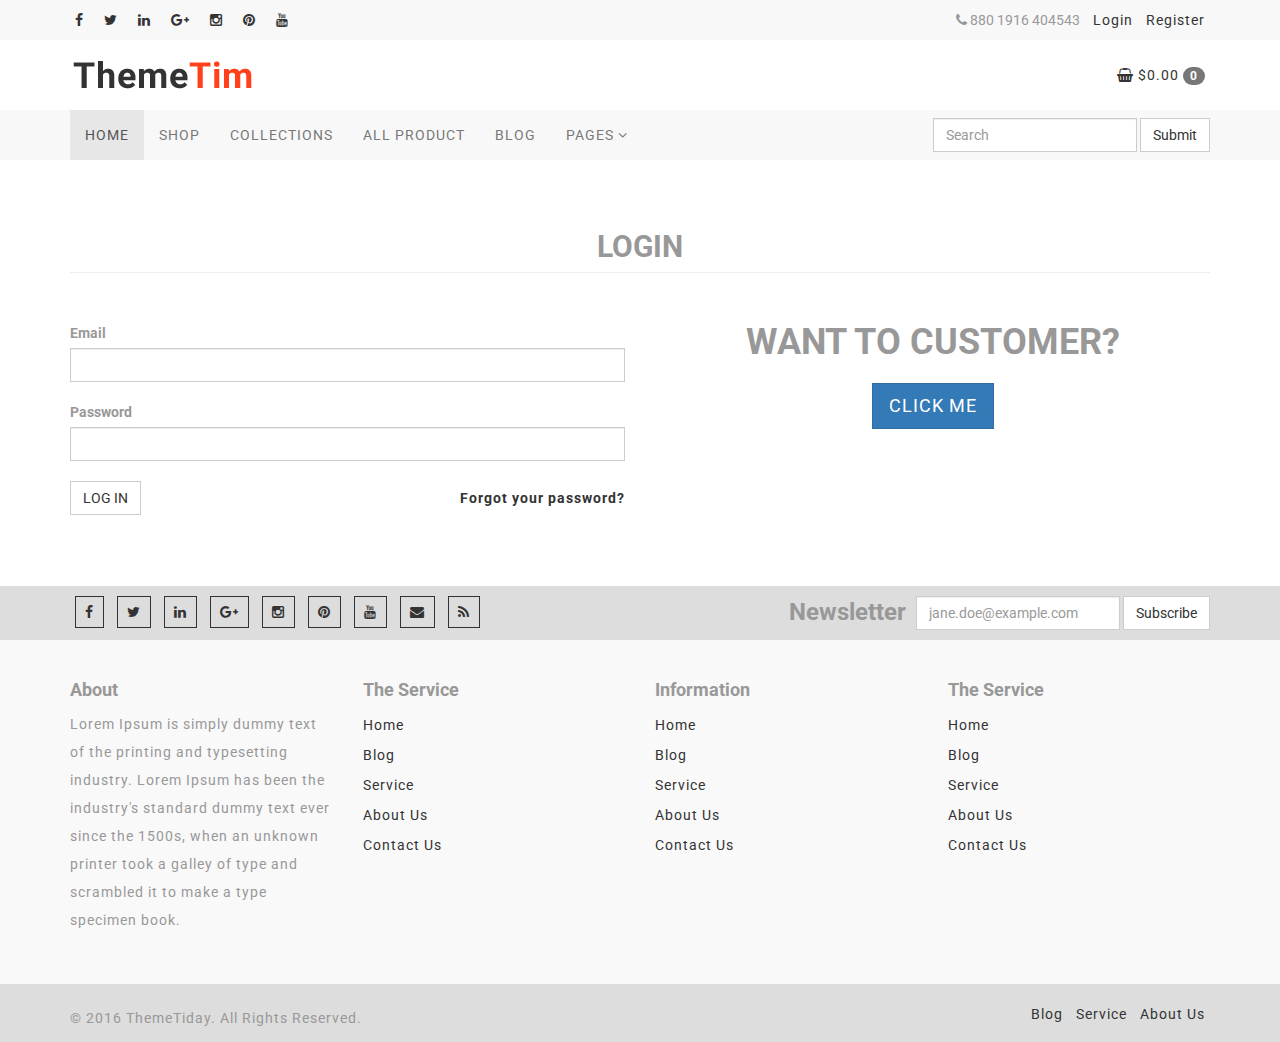
<file: HTML/login.html>
<!DOCTYPE html>
<html lang="en">
<head>
    <meta charset="utf-8">
    <meta http-equiv="X-UA-Compatible" content="IE=edge">
    <meta name="viewport" content="width=device-width, initial-scale=1">
    <!-- The above 3 meta tags *must* come first in the head; any other head content must come *after* these tags -->
    <title>ThemeTim HTML Template</title>

    <!--------------- Font Family ---------------->
    <link href='https://fonts.googleapis.com/css?family=Roboto:300,400,700' rel='stylesheet' type='text/css'>
    <!--------------- Style ---------------->
    <link href="assets/css/font-awesome.min.css" rel="stylesheet">
    <link href="assets/css/animate.min.css" rel="stylesheet">
    <link href="assets/css/bootstrap.min.css" rel="stylesheet">
    <link href="assets/css/owl.carousel.css" rel="stylesheet">
    <link href="assets/css/style.css" rel="stylesheet">
    <link href="assets/css/themetim.css" rel="stylesheet">
    <link href="assets/css/mobile.css" rel="stylesheet">

    <!-- HTML5 shim and Respond.js for IE8 support of HTML5 elements and media queries -->
    <!-- WARNING: Respond.js doesn't work if you view the page via file:// -->
    <!--[if lt IE 9]>
    <script src="https://oss.maxcdn.com/html5shiv/3.7.2/html5shiv.min.js"></script>
    <script src="https://oss.maxcdn.com/respond/1.4.2/respond.min.js"></script>
    <![endif]-->
</head>
<body class="body-container">
<header class="header">
    <!--------------- Header 1 ---------------->
    <section class="header-1 padding-top-10 padding-bottom-10">
        <div class="container">
            <div class="row">
                <div class="col-md-6 col-sm-6 col-xs-12">
                    <ul class="list-inline header-social">
                        <li><a href="#"><i class="fa fa-facebook"></i></a></li>
                        <li><a href="#"><i class="fa fa-twitter"></i></a></li>
                        <li><a href="#"><i class="fa fa-linkedin"></i></a></li>
                        <li><a href="#"><i class="fa fa-google-plus"></i></a></li>
                        <li><a href="#"><i class="fa fa-instagram"></i></a></li>
                        <li><a href="#"><i class="fa fa-pinterest"></i></a></li>
                        <li><a href="#"><i class="fa fa-youtube"></i></a></li>
                    </ul>
                </div>
                <div class="col-md-6 col-sm-6 col-xs-12">
                    <ul class="list-inline header-info text-right">
                        <li><i class="fa fa-phone"></i> 880 1916 404543</li>
                        <li><a href="#">Login</a></li>
                        <li><a href="#">Register</a></li>
                    </ul>
                </div>
            </div>
        </div>
    </section>
    <!--------------- Header 2 ---------------->
    <section class="header-2">
        <div class="container">
            <div class="row">
                <div class="col-md-3 col-sm-4 col-xs-12 logo">
                    <a href="#"><img src="assets/images/logo.png" class="img-responsive" /></a>
                    <!--<h2 class="margin-to-20 margin-bottom-20"><a href="#">ThemeTim</a></h2>-->
                </div>
                <div class="col-md-9 col-sm-8 col-xs-12 text-right mini-cart">
                    <ul class="list-inline">
                        <li><a href="#"><i class="fa fa-shopping-basket"></i> <span class="money">$0.00</span> <span class="badge">0</span></a></li>
                    </ul>
                </div>
            </div>
        </div>
    </section>
    <!--------------- Header 3 ---------------->
    <section class="header-3">
        <div class="container">
            <div class="row">
                <!--------------- Primary Menu ---------------->
                <nav class="navbar navbar-default text-uppercase main-menu">
                    <div class="navbar-header">
                        <button type="button" data-toggle="collapse" data-target="#navbar-collapse" class="navbar-toggle">
                            <span class="icon-bar"></span>
                            <span class="icon-bar"></span>
                            <span class="icon-bar"></span>
                        </button>
                    </div>
                    <div id="navbar-collapse" class="navbar-collapse collapse">
                        <ul class="nav navbar-nav">
                            <li class="active"><a href="index.html">Home</a></li>
                            <li><a href="product.html">shop</a></li>
                            <li><a href="collections.html">collections</a></li>
                            <li><a href="list-collections.html">All Product</a></li>
                            <li><a href="blog.html">blog</a></li>
                            <li class="dropdown">
                                <a href="#">Pages <i class="angle-down fa fa-angle-down"></i></a>
                                <ul class="dropdown-menu list-unstyled">
                                    <li><a href="404.html">404</a></li>
                                    <li><a href="article.html">article</a></li>
                                    <li><a href="login.html">Login</a></li>
                                    <li><a href="register.html">Register</a></li>
                                    <li><a href="search.html">Search</a></li>
                                    <li><a href="contact-us.html">contact Us</a></li>
                                    <li><a href="search-result.html">Search result</a></li>
                                    <li><a href="reset.html">Reset Password</a></li>
                                </ul>
                            </li>
                        </ul>
                        <!--------------- Search ---------------->
                        <form class="navbar-form navbar-right" role="search">
                            <div class="form-group">
                                <input type="text" name="s" class="form-control" placeholder="Search">
                            </div>
                            <button type="submit" class="btn btn-default">Submit</button>
                        </form>
                    </div>
                </nav>
            </div>
        </div>
    </section>
</header>
<main class="login-page">
    <!--------------- Login ---------------->
    <section class="login-content">
        <!--------------- Login Form ---------------->
        <div class="container">
            <div class="row">
                <div class="col-md-12 text-center">
                    <h2 class="page-header">Login</h2>
                </div>
                <div class="col-md-6 margin-to-30">
                    <form method="post" action="/account/login" class="login-form" id="customer_login" accept-charset="UTF-8">
                        <input type="hidden" value="customer_login" name="form_type">
                        <input type="hidden" name="utf8" value="✓">
                        <label>Email</label>
                        <input type="email" value="" name="customer[email]" class="form-control margin-bottom-20" id="customer_email">
                        <label>Password</label>
                        <input type="password" value="" name="customer[password]" class="form-control margin-bottom-20" id="customer_password" size="16">
                        <button type="submit" class="btn btn-default pull-left text-uppercase">Log In</button>
                        <a href="/account/login#revover" class="pull-right"><h5>Forgot your password?</h5></a>
                    </form>
                </div>
                <div class="col-md-6 margin-to-30 text-center">
                    <h1 class="margin-null margin-bottom-20 text-uppercase">want to Customer?</h1>
                    <a href="/account/register" class="btn btn-primary btn-lg text-uppercase">click me</a>
                </div>
            </div>
        </div>
    </section>
</main>
<footer class="footer">
    <!--------------- Footer 1 ---------------->
    <section class="footer-1">
        <div class="container">
            <div class="row">
                <div class="col-md-6 col-sm-6 col-xs-12">
                    <!--------------- Footer Social ---------------->
                    <ul class="list-inline footer-social">
                        <li data-toggle="tooltip" data-placement="top" title="" data-original-title="Rss"><a href="#"><i class="fa fa-facebook"></i></a></li>
                        <li><a href="#"><i class="fa fa-twitter"></i></a></li>
                        <li><a href="#"><i class="fa fa-linkedin"></i></a></li>
                        <li><a href="#"><i class="fa fa-google-plus"></i></a></li>
                        <li><a href="#"><i class="fa fa-instagram"></i></a></li>
                        <li><a href="#"><i class="fa fa-pinterest"></i></a></li>
                        <li><a href="#"><i class="fa fa-youtube"></i></a></li>
                        <li><a href="#"><i class="fa fa-envelope"></i></a></li>
                        <li><a href="#"><i class="fa fa-rss"></i></a></li>
                    </ul>
                </div>
                <div class="col-md-6 col-sm-6 col-xs-12 newsletter text-right">
                    <!--------------- Footer Newsletter ---------------->
                    <form class="form-inline " action="#" method="post" target="_blank">
                        <div class="form-group">
                            <h3 class="margin-clear padding-clear pull-left">Newsletter</h3>
                            <input type="email" class="form-control" name="newsletter-email" id="newsletter-email" placeholder="jane.doe@example.com" required="">
                            <button type="submit" class="btn btn-default">Subscribe</button>
                        </div>
                    </form>
                </div>
            </div>
        </div>
    </section>
    <!--------------- Footer 2 ---------------->
    <section class="footer-2">
        <div class="container">
            <div class="row">
                <div class="col-md-3 col-sm-3 col-xs-12">
                    <h4>About</h4>
                    <p>Lorem Ipsum is simply dummy text of the printing and typesetting industry. Lorem Ipsum has been the industry's standard dummy text ever since the 1500s, when an unknown printer took a galley of type and scrambled it to make a type specimen book.</p>
                </div>
                <div class="col-md-3 col-sm-3 col-xs-12">
                    <h4>The Service</h4>
                    <ul class="list-unstyled text-capitalize">
                        <li><a href="#">home</a></li>
                        <li><a href="#">blog</a></li>
                        <li><a href="#">service</a></li>
                        <li><a href="#">about us</a></li>
                        <li><a href="#">contact us</a></li>
                    </ul>
                </div>
                <div class="col-md-3 col-sm-3 col-xs-12">
                    <h4>Information</h4>
                    <ul class="list-unstyled text-capitalize">
                        <li><a href="#">home</a></li>
                        <li><a href="#">blog</a></li>
                        <li><a href="#">service</a></li>
                        <li><a href="#">about us</a></li>
                        <li><a href="#">contact us</a></li>
                    </ul>
                </div>
                <div class="col-md-3 col-sm-3 col-xs-12">
                    <h4>The Service</h4>
                    <ul class="list-unstyled text-capitalize">
                        <li><a href="#">home</a></li>
                        <li><a href="#">blog</a></li>
                        <li><a href="#">service</a></li>
                        <li><a href="#">about us</a></li>
                        <li><a href="#">contact us</a></li>
                    </ul>
                </div>
            </div>
        </div>
    </section>
    <!--------------- Footer 3 ---------------->
    <section class="footer-3">
        <div class="container">
            <div class="row">
                <div class="col-md-6 col-sm-6 col-xs-12">
                    <p>© 2016 ThemeTiday. All Rights Reserved.</p>
                </div>
                <div class="col-md-6 col-sm-6 col-xs-12">
                    <ul class="list-inline text-right text-capitalize">
                        <li><a href="#">blog</a></li>
                        <li><a href="#">service</a></li>
                        <li><a href="#">about us</a></li>
                    </ul>
                </div>
            </div>
        </div>
    </section>
</footer>
<!--------------- JavaScript ---------------->
<script src="assets/js/jquery-1.11.2.min.js"></script>
<script src="assets/js/jquery-migrate-1.2.1.js"></script>
<script src="assets/js/jquery.easing.min.js"></script>
<script src="assets/js/jquery.cookie.js"></script>
<script src="assets/js/bootstrap.min.js"></script>
<script src="assets/js/owl.carousel.min.js"></script>
<script src="assets/js/jquery.parallax-1.1.3.js"></script>
<script src="assets/js/script.js"></script>

</body>
</html>
</file>
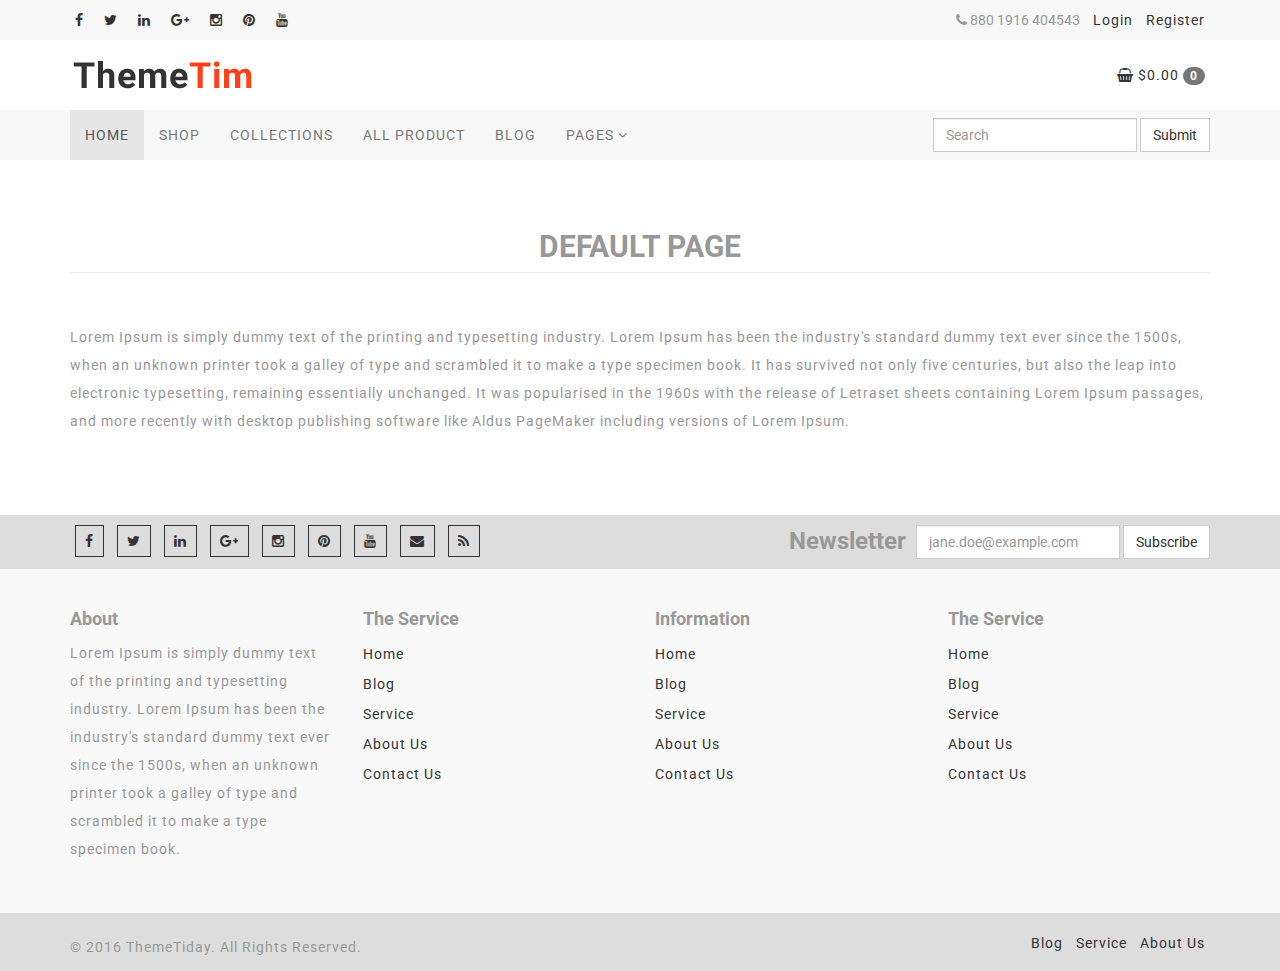
<file: HTML/page.html>
<!DOCTYPE html>
<html lang="en">
<head>
    <meta charset="utf-8">
    <meta http-equiv="X-UA-Compatible" content="IE=edge">
    <meta name="viewport" content="width=device-width, initial-scale=1">
    <!-- The above 3 meta tags *must* come first in the head; any other head content must come *after* these tags -->
    <title>ThemeTim HTML Template</title>

    <!--------------- Font Family ---------------->
    <link href='https://fonts.googleapis.com/css?family=Roboto:300,400,700' rel='stylesheet' type='text/css'>
    <!--------------- Style ---------------->
    <link href="assets/css/font-awesome.min.css" rel="stylesheet">
    <link href="assets/css/animate.min.css" rel="stylesheet">
    <link href="assets/css/bootstrap.min.css" rel="stylesheet">
    <link href="assets/css/owl.carousel.css" rel="stylesheet">
    <link href="assets/css/style.css" rel="stylesheet">
    <link href="assets/css/themetim.css" rel="stylesheet">
    <link href="assets/css/mobile.css" rel="stylesheet">

    <!-- HTML5 shim and Respond.js for IE8 support of HTML5 elements and media queries -->
    <!-- WARNING: Respond.js doesn't work if you view the page via file:// -->
    <!--[if lt IE 9]>
    <script src="https://oss.maxcdn.com/html5shiv/3.7.2/html5shiv.min.js"></script>
    <script src="https://oss.maxcdn.com/respond/1.4.2/respond.min.js"></script>
    <![endif]-->
</head>
<body class="body-container">
<header class="header">
    <!--------------- Header 1 ---------------->
    <section class="header-1 padding-top-10 padding-bottom-10">
        <div class="container">
            <div class="row">
                <div class="col-md-6 col-sm-6 col-xs-12">
                    <ul class="list-inline header-social">
                        <li><a href="#"><i class="fa fa-facebook"></i></a></li>
                        <li><a href="#"><i class="fa fa-twitter"></i></a></li>
                        <li><a href="#"><i class="fa fa-linkedin"></i></a></li>
                        <li><a href="#"><i class="fa fa-google-plus"></i></a></li>
                        <li><a href="#"><i class="fa fa-instagram"></i></a></li>
                        <li><a href="#"><i class="fa fa-pinterest"></i></a></li>
                        <li><a href="#"><i class="fa fa-youtube"></i></a></li>
                    </ul>
                </div>
                <div class="col-md-6 col-sm-6 col-xs-12">
                    <ul class="list-inline header-info text-right">
                        <li><i class="fa fa-phone"></i> 880 1916 404543</li>
                        <li><a href="#">Login</a></li>
                        <li><a href="#">Register</a></li>
                    </ul>
                </div>
            </div>
        </div>
    </section>
    <!--------------- Header 2 ---------------->
    <section class="header-2">
        <div class="container">
            <div class="row">
                <div class="col-md-3 col-sm-4 col-xs-12 logo">
                    <a href="#"><img src="assets/images/logo.png" class="img-responsive" /></a>
                    <!--<h2 class="margin-to-20 margin-bottom-20"><a href="#">ThemeTim</a></h2>-->
                </div>
                <div class="col-md-9 col-sm-8 col-xs-12 text-right mini-cart">
                    <ul class="list-inline">
                        <li><a href="#"><i class="fa fa-shopping-basket"></i> <span class="money">$0.00</span> <span class="badge">0</span></a></li>
                    </ul>
                </div>
            </div>
        </div>
    </section>
    <!--------------- Header 3 ---------------->
    <section class="header-3">
        <div class="container">
            <div class="row">
                <!--------------- Primary Menu ---------------->
                <nav class="navbar navbar-default text-uppercase main-menu">
                    <div class="navbar-header">
                        <button type="button" data-toggle="collapse" data-target="#navbar-collapse" class="navbar-toggle">
                            <span class="icon-bar"></span>
                            <span class="icon-bar"></span>
                            <span class="icon-bar"></span>
                        </button>
                    </div>
                    <div id="navbar-collapse" class="navbar-collapse collapse">
                        <ul class="nav navbar-nav">
                            <li class="active"><a href="index.html">Home</a></li>
                            <li><a href="product.html">shop</a></li>
                            <li><a href="collections.html">collections</a></li>
                            <li><a href="list-collections.html">All Product</a></li>
                            <li><a href="blog.html">blog</a></li>
                            <li class="dropdown">
                                <a href="#">Pages <i class="angle-down fa fa-angle-down"></i></a>
                                <ul class="dropdown-menu list-unstyled">
                                    <li><a href="404.html">404</a></li>
                                    <li><a href="article.html">article</a></li>
                                    <li><a href="login.html">Login</a></li>
                                    <li><a href="register.html">Register</a></li>
                                    <li><a href="search.html">Search</a></li>
                                    <li><a href="contact-us.html">contact Us</a></li>
                                    <li><a href="search-result.html">Search result</a></li>
                                    <li><a href="reset.html">Reset Password</a></li>
                                </ul>
                            </li>
                        </ul>
                        <!--------------- Search ---------------->
                        <form class="navbar-form navbar-right" role="search">
                            <div class="form-group">
                                <input type="text" name="s" class="form-control" placeholder="Search">
                            </div>
                            <button type="submit" class="btn btn-default">Submit</button>
                        </form>
                    </div>
                </nav>
            </div>
        </div>
    </section>
</header>
<main class="default-page">
    <!--------------- Default Page ---------------->
    <section class="default-content">
        <!--------------- Default Content ---------------->
        <div class="container">
            <div class="row">
                <div class="col-md-12 text-center">
                    <h2 class="page-header">Default Page</h2>
                </div>
                <div class="col-md-12 margin-to-30">
                    <p>Lorem Ipsum is simply dummy text of the printing and typesetting industry. Lorem Ipsum has been the industry's standard dummy text ever since the 1500s, when an unknown printer took a galley of type and scrambled it to make a type specimen book. It has survived not only five centuries, but also the leap into electronic typesetting, remaining essentially unchanged. It was popularised in the 1960s with the release of Letraset sheets containing Lorem Ipsum passages, and more recently with desktop publishing software like Aldus PageMaker including versions of Lorem Ipsum.</p>
                </div>
            </div>
        </div>
    </section>
</main>
<footer class="footer">
    <!--------------- Footer 1 ---------------->
    <section class="footer-1">
        <div class="container">
            <div class="row">
                <div class="col-md-6 col-sm-6 col-xs-12">
                    <!--------------- Footer Social ---------------->
                    <ul class="list-inline footer-social">
                        <li data-toggle="tooltip" data-placement="top" title="" data-original-title="Rss"><a href="#"><i class="fa fa-facebook"></i></a></li>
                        <li><a href="#"><i class="fa fa-twitter"></i></a></li>
                        <li><a href="#"><i class="fa fa-linkedin"></i></a></li>
                        <li><a href="#"><i class="fa fa-google-plus"></i></a></li>
                        <li><a href="#"><i class="fa fa-instagram"></i></a></li>
                        <li><a href="#"><i class="fa fa-pinterest"></i></a></li>
                        <li><a href="#"><i class="fa fa-youtube"></i></a></li>
                        <li><a href="#"><i class="fa fa-envelope"></i></a></li>
                        <li><a href="#"><i class="fa fa-rss"></i></a></li>
                    </ul>
                </div>
                <div class="col-md-6 col-sm-6 col-xs-12 newsletter text-right">
                    <!--------------- Footer Newsletter ---------------->
                    <form class="form-inline " action="#" method="post" target="_blank">
                        <div class="form-group">
                            <h3 class="margin-clear padding-clear pull-left">Newsletter</h3>
                            <input type="email" class="form-control" name="newsletter-email" id="newsletter-email" placeholder="jane.doe@example.com" required="">
                            <button type="submit" class="btn btn-default">Subscribe</button>
                        </div>
                    </form>
                </div>
            </div>
        </div>
    </section>
    <!--------------- Footer 2 ---------------->
    <section class="footer-2">
        <div class="container">
            <div class="row">
                <div class="col-md-3 col-sm-3 col-xs-12">
                    <h4>About</h4>
                    <p>Lorem Ipsum is simply dummy text of the printing and typesetting industry. Lorem Ipsum has been the industry's standard dummy text ever since the 1500s, when an unknown printer took a galley of type and scrambled it to make a type specimen book.</p>
                </div>
                <div class="col-md-3 col-sm-3 col-xs-12">
                    <h4>The Service</h4>
                    <ul class="list-unstyled text-capitalize">
                        <li><a href="#">home</a></li>
                        <li><a href="#">blog</a></li>
                        <li><a href="#">service</a></li>
                        <li><a href="#">about us</a></li>
                        <li><a href="#">contact us</a></li>
                    </ul>
                </div>
                <div class="col-md-3 col-sm-3 col-xs-12">
                    <h4>Information</h4>
                    <ul class="list-unstyled text-capitalize">
                        <li><a href="#">home</a></li>
                        <li><a href="#">blog</a></li>
                        <li><a href="#">service</a></li>
                        <li><a href="#">about us</a></li>
                        <li><a href="#">contact us</a></li>
                    </ul>
                </div>
                <div class="col-md-3 col-sm-3 col-xs-12">
                    <h4>The Service</h4>
                    <ul class="list-unstyled text-capitalize">
                        <li><a href="#">home</a></li>
                        <li><a href="#">blog</a></li>
                        <li><a href="#">service</a></li>
                        <li><a href="#">about us</a></li>
                        <li><a href="#">contact us</a></li>
                    </ul>
                </div>
            </div>
        </div>
    </section>
    <!--------------- Footer 3 ---------------->
    <section class="footer-3">
        <div class="container">
            <div class="row">
                <div class="col-md-6 col-sm-6 col-xs-12">
                    <p>© 2016 ThemeTiday. All Rights Reserved.</p>
                </div>
                <div class="col-md-6 col-sm-6 col-xs-12">
                    <ul class="list-inline text-right text-capitalize">
                        <li><a href="#">blog</a></li>
                        <li><a href="#">service</a></li>
                        <li><a href="#">about us</a></li>
                    </ul>
                </div>
            </div>
        </div>
    </section>
</footer>
<!--------------- JavaScript ---------------->
<script src="assets/js/jquery-1.11.2.min.js"></script>
<script src="assets/js/jquery-migrate-1.2.1.js"></script>
<script src="assets/js/jquery.easing.min.js"></script>
<script src="assets/js/jquery.cookie.js"></script>
<script src="assets/js/bootstrap.min.js"></script>
<script src="assets/js/owl.carousel.min.js"></script>
<script src="assets/js/jquery.parallax-1.1.3.js"></script>
<script src="assets/js/script.js"></script>

</body>
</html>
</file>
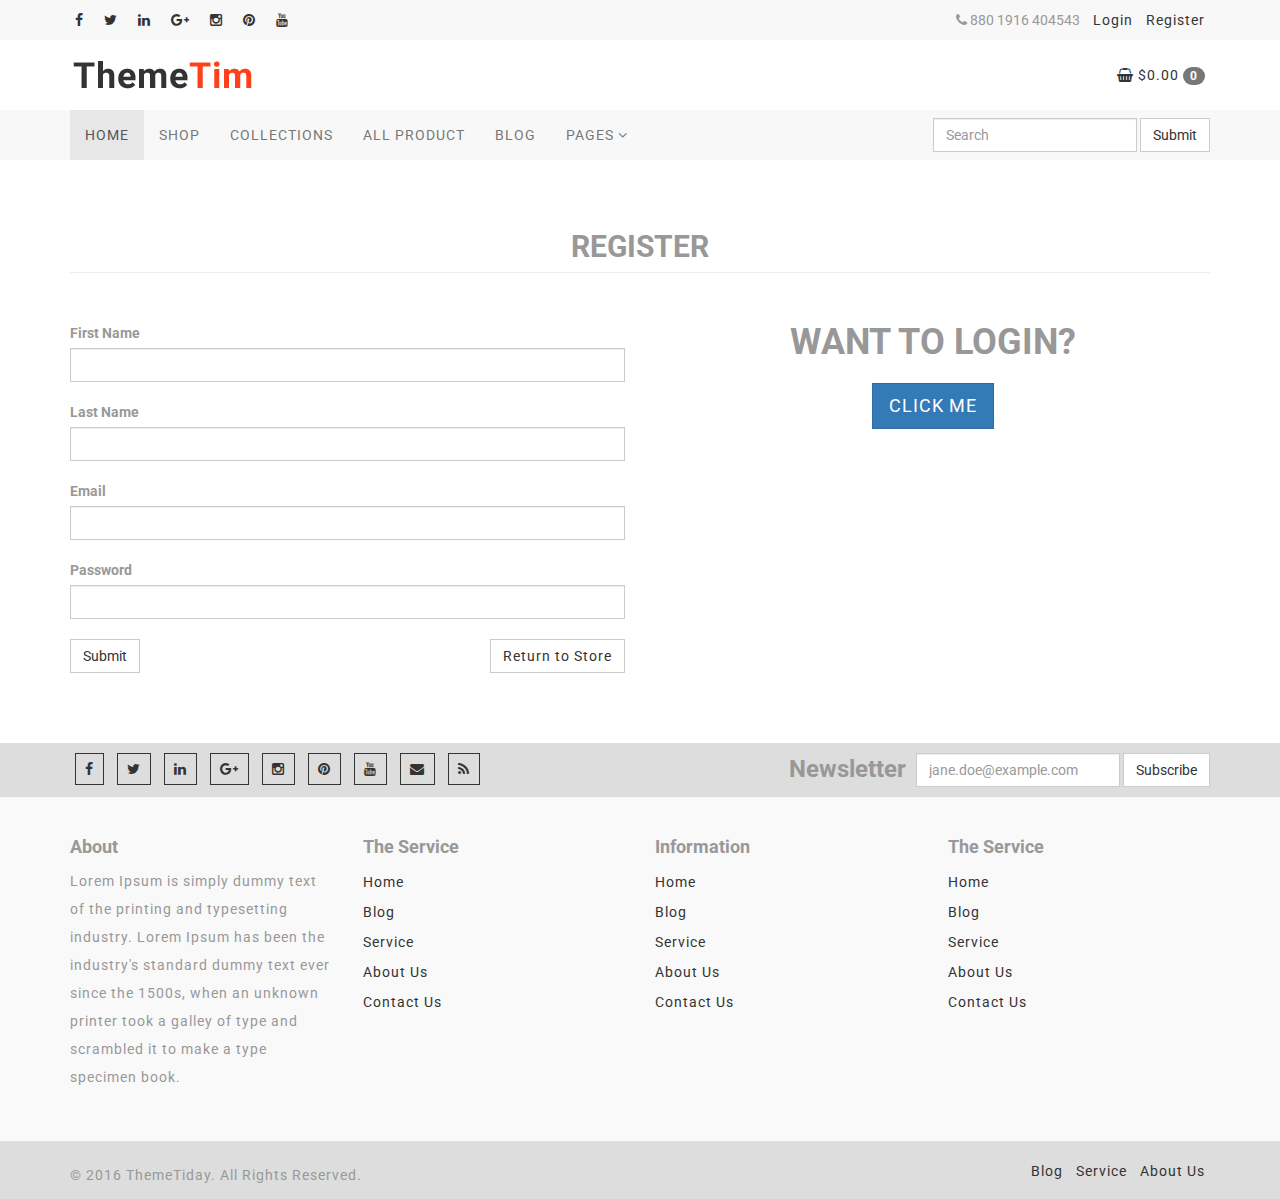
<file: HTML/register.html>
<!DOCTYPE html>
<html lang="en">
<head>
    <meta charset="utf-8">
    <meta http-equiv="X-UA-Compatible" content="IE=edge">
    <meta name="viewport" content="width=device-width, initial-scale=1">
    <!-- The above 3 meta tags *must* come first in the head; any other head content must come *after* these tags -->
    <title>ThemeTim HTML Template</title>

    <!--------------- Font Family ---------------->
    <link href='https://fonts.googleapis.com/css?family=Roboto:300,400,700' rel='stylesheet' type='text/css'>
    <!--------------- Style ---------------->
    <link href="assets/css/font-awesome.min.css" rel="stylesheet">
    <link href="assets/css/animate.min.css" rel="stylesheet">
    <link href="assets/css/bootstrap.min.css" rel="stylesheet">
    <link href="assets/css/owl.carousel.css" rel="stylesheet">
    <link href="assets/css/style.css" rel="stylesheet">
    <link href="assets/css/themetim.css" rel="stylesheet">
    <link href="assets/css/mobile.css" rel="stylesheet">

    <!-- HTML5 shim and Respond.js for IE8 support of HTML5 elements and media queries -->
    <!-- WARNING: Respond.js doesn't work if you view the page via file:// -->
    <!--[if lt IE 9]>
    <script src="https://oss.maxcdn.com/html5shiv/3.7.2/html5shiv.min.js"></script>
    <script src="https://oss.maxcdn.com/respond/1.4.2/respond.min.js"></script>
    <![endif]-->
</head>
<body class="body-container">
<header class="header">
    <!--------------- Header 1 ---------------->
    <section class="header-1 padding-top-10 padding-bottom-10">
        <div class="container">
            <div class="row">
                <div class="col-md-6 col-sm-6 col-xs-12">
                    <ul class="list-inline header-social">
                        <li><a href="#"><i class="fa fa-facebook"></i></a></li>
                        <li><a href="#"><i class="fa fa-twitter"></i></a></li>
                        <li><a href="#"><i class="fa fa-linkedin"></i></a></li>
                        <li><a href="#"><i class="fa fa-google-plus"></i></a></li>
                        <li><a href="#"><i class="fa fa-instagram"></i></a></li>
                        <li><a href="#"><i class="fa fa-pinterest"></i></a></li>
                        <li><a href="#"><i class="fa fa-youtube"></i></a></li>
                    </ul>
                </div>
                <div class="col-md-6 col-sm-6 col-xs-12">
                    <ul class="list-inline header-info text-right">
                        <li><i class="fa fa-phone"></i> 880 1916 404543</li>
                        <li><a href="#">Login</a></li>
                        <li><a href="#">Register</a></li>
                    </ul>
                </div>
            </div>
        </div>
    </section>
    <!--------------- Header 2 ---------------->
    <section class="header-2">
        <div class="container">
            <div class="row">
                <div class="col-md-3 col-sm-4 col-xs-12 logo">
                    <a href="#"><img src="assets/images/logo.png" class="img-responsive" /></a>
                    <!--<h2 class="margin-to-20 margin-bottom-20"><a href="#">ThemeTim</a></h2>-->
                </div>
                <div class="col-md-9 col-sm-8 col-xs-12 text-right mini-cart">
                    <ul class="list-inline">
                        <li><a href="#"><i class="fa fa-shopping-basket"></i> <span class="money">$0.00</span> <span class="badge">0</span></a></li>
                    </ul>
                </div>
            </div>
        </div>
    </section>
    <!--------------- Header 3 ---------------->
    <section class="header-3">
        <div class="container">
            <div class="row">
                <!--------------- Primary Menu ---------------->
                <nav class="navbar navbar-default text-uppercase main-menu">
                    <div class="navbar-header">
                        <button type="button" data-toggle="collapse" data-target="#navbar-collapse" class="navbar-toggle">
                            <span class="icon-bar"></span>
                            <span class="icon-bar"></span>
                            <span class="icon-bar"></span>
                        </button>
                    </div>
                    <div id="navbar-collapse" class="navbar-collapse collapse">
                        <ul class="nav navbar-nav">
                            <li class="active"><a href="index.html">Home</a></li>
                            <li><a href="product.html">shop</a></li>
                            <li><a href="collections.html">collections</a></li>
                            <li><a href="list-collections.html">All Product</a></li>
                            <li><a href="blog.html">blog</a></li>
                            <li class="dropdown">
                                <a href="#">Pages <i class="angle-down fa fa-angle-down"></i></a>
                                <ul class="dropdown-menu list-unstyled">
                                    <li><a href="404.html">404</a></li>
                                    <li><a href="article.html">article</a></li>
                                    <li><a href="login.html">Login</a></li>
                                    <li><a href="register.html">Register</a></li>
                                    <li><a href="search.html">Search</a></li>
                                    <li><a href="contact-us.html">contact Us</a></li>
                                    <li><a href="search-result.html">Search result</a></li>
                                    <li><a href="reset.html">Reset Password</a></li>
                                </ul>
                            </li>
                        </ul>
                        <!--------------- Search ---------------->
                        <form class="navbar-form navbar-right" role="search">
                            <div class="form-group">
                                <input type="text" name="s" class="form-control" placeholder="Search">
                            </div>
                            <button type="submit" class="btn btn-default">Submit</button>
                        </form>
                    </div>
                </nav>
            </div>
        </div>
    </section>
</header>
<main class="register-page">
    <!--------------- Register ---------------->
    <section class="register-content">
        <!--------------- Register Form ---------------->
        <div class="container">
            <div class="row">
                <div class="col-md-12 text-center">
                    <h2 class="page-header">Register</h2>
                </div>
                <div class="col-md-6 margin-to-30">
                    <form method="post" action="/account" class="register-form" id="create_customer" accept-charset="UTF-8">
                        <input type="hidden" value="create_customer" name="form_type">
                        <input type="hidden" name="utf8" value="✓">
                        <label>First Name</label>
                        <input type="text" value="" name="customer[first_name]" id="first_name" class="form-control margin-bottom-20">
                        <label>Last Name</label>
                        <input type="text" value="" name="customer[last_name]" id="last_name" class="form-control margin-bottom-20">
                        <label>Email</label>
                        <input type="email" value="" name="customer[email]" id="email" class="form-control margin-bottom-20">
                        <label>Password</label>
                        <input type="password" value="" name="customer[password]" id="password" class="form-control margin-bottom-20">
                        <button type="submit" class="btn btn-default pull-left">Submit</button>
                        <a href="/" class="btn btn-default pull-right">Return to Store</a>
                    </form>
                </div>
                <div class="col-md-6 margin-to-30 text-center">
                    <h1 class="margin-null margin-bottom-20 text-uppercase">want to Login?</h1>
                    <a href="/account/login" class="btn btn-primary btn-lg text-uppercase">click me</a>
                </div>
            </div>
        </div>
    </section>
</main>
<footer class="footer">
    <!--------------- Footer 1 ---------------->
    <section class="footer-1">
        <div class="container">
            <div class="row">
                <div class="col-md-6 col-sm-6 col-xs-12">
                    <!--------------- Footer Social ---------------->
                    <ul class="list-inline footer-social">
                        <li data-toggle="tooltip" data-placement="top" title="" data-original-title="Rss"><a href="#"><i class="fa fa-facebook"></i></a></li>
                        <li><a href="#"><i class="fa fa-twitter"></i></a></li>
                        <li><a href="#"><i class="fa fa-linkedin"></i></a></li>
                        <li><a href="#"><i class="fa fa-google-plus"></i></a></li>
                        <li><a href="#"><i class="fa fa-instagram"></i></a></li>
                        <li><a href="#"><i class="fa fa-pinterest"></i></a></li>
                        <li><a href="#"><i class="fa fa-youtube"></i></a></li>
                        <li><a href="#"><i class="fa fa-envelope"></i></a></li>
                        <li><a href="#"><i class="fa fa-rss"></i></a></li>
                    </ul>
                </div>
                <div class="col-md-6 col-sm-6 col-xs-12 newsletter text-right">
                    <!--------------- Footer Newsletter ---------------->
                    <form class="form-inline " action="#" method="post" target="_blank">
                        <div class="form-group">
                            <h3 class="margin-clear padding-clear pull-left">Newsletter</h3>
                            <input type="email" class="form-control" name="newsletter-email" id="newsletter-email" placeholder="jane.doe@example.com" required="">
                            <button type="submit" class="btn btn-default">Subscribe</button>
                        </div>
                    </form>
                </div>
            </div>
        </div>
    </section>
    <!--------------- Footer 2 ---------------->
    <section class="footer-2">
        <div class="container">
            <div class="row">
                <div class="col-md-3 col-sm-3 col-xs-12">
                    <h4>About</h4>
                    <p>Lorem Ipsum is simply dummy text of the printing and typesetting industry. Lorem Ipsum has been the industry's standard dummy text ever since the 1500s, when an unknown printer took a galley of type and scrambled it to make a type specimen book.</p>
                </div>
                <div class="col-md-3 col-sm-3 col-xs-12">
                    <h4>The Service</h4>
                    <ul class="list-unstyled text-capitalize">
                        <li><a href="#">home</a></li>
                        <li><a href="#">blog</a></li>
                        <li><a href="#">service</a></li>
                        <li><a href="#">about us</a></li>
                        <li><a href="#">contact us</a></li>
                    </ul>
                </div>
                <div class="col-md-3 col-sm-3 col-xs-12">
                    <h4>Information</h4>
                    <ul class="list-unstyled text-capitalize">
                        <li><a href="#">home</a></li>
                        <li><a href="#">blog</a></li>
                        <li><a href="#">service</a></li>
                        <li><a href="#">about us</a></li>
                        <li><a href="#">contact us</a></li>
                    </ul>
                </div>
                <div class="col-md-3 col-sm-3 col-xs-12">
                    <h4>The Service</h4>
                    <ul class="list-unstyled text-capitalize">
                        <li><a href="#">home</a></li>
                        <li><a href="#">blog</a></li>
                        <li><a href="#">service</a></li>
                        <li><a href="#">about us</a></li>
                        <li><a href="#">contact us</a></li>
                    </ul>
                </div>
            </div>
        </div>
    </section>
    <!--------------- Footer 3 ---------------->
    <section class="footer-3">
        <div class="container">
            <div class="row">
                <div class="col-md-6 col-sm-6 col-xs-12">
                    <p>© 2016 ThemeTiday. All Rights Reserved.</p>
                </div>
                <div class="col-md-6 col-sm-6 col-xs-12">
                    <ul class="list-inline text-right text-capitalize">
                        <li><a href="#">blog</a></li>
                        <li><a href="#">service</a></li>
                        <li><a href="#">about us</a></li>
                    </ul>
                </div>
            </div>
        </div>
    </section>
</footer>
<!--------------- JavaScript ---------------->
<script src="assets/js/jquery-1.11.2.min.js"></script>
<script src="assets/js/jquery-migrate-1.2.1.js"></script>
<script src="assets/js/jquery.easing.min.js"></script>
<script src="assets/js/jquery.cookie.js"></script>
<script src="assets/js/bootstrap.min.js"></script>
<script src="assets/js/owl.carousel.min.js"></script>
<script src="assets/js/jquery.parallax-1.1.3.js"></script>
<script src="assets/js/script.js"></script>

</body>
</html>
</file>
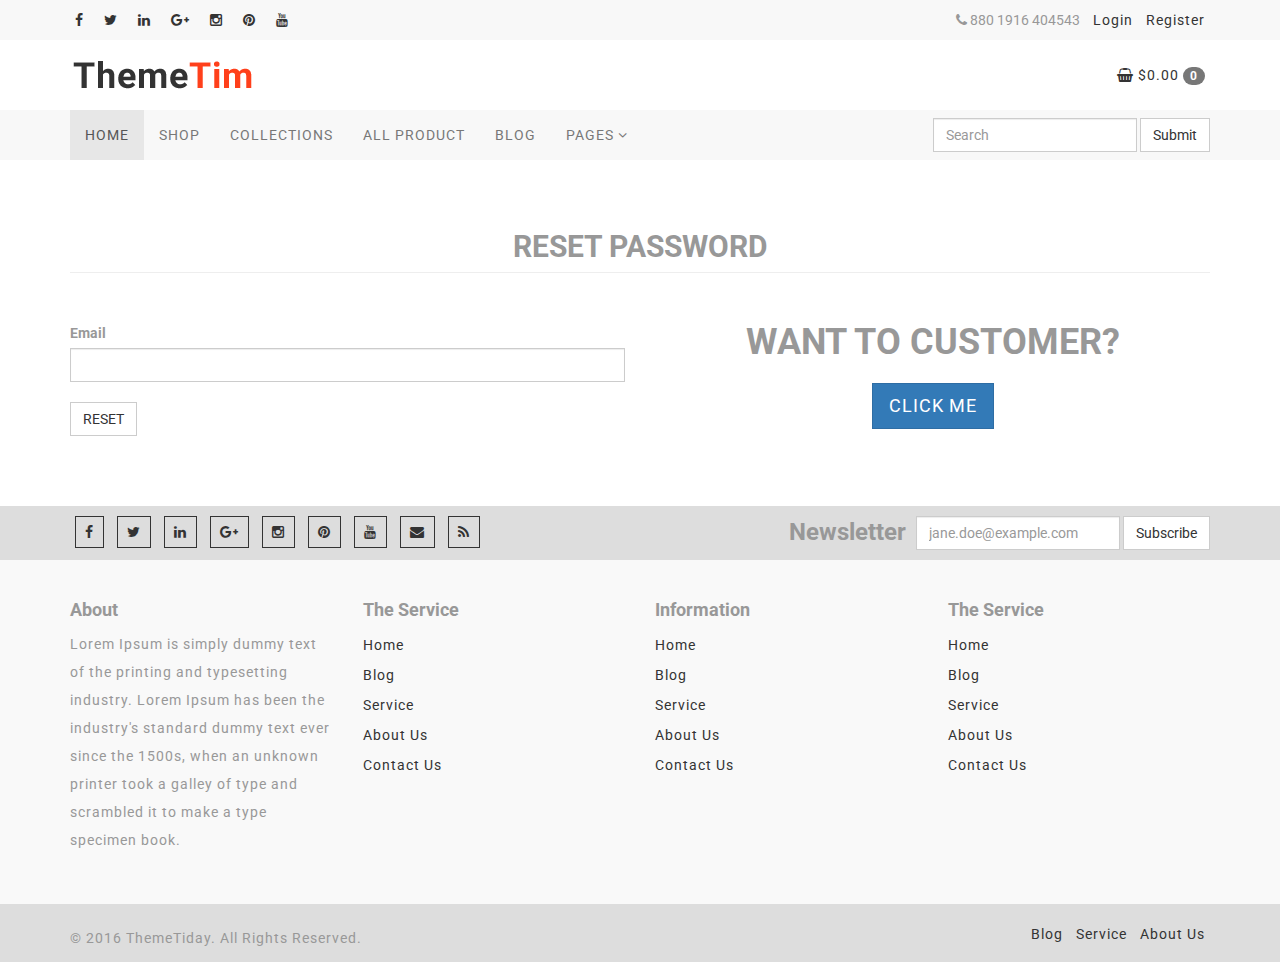
<file: HTML/reset.html>
<!DOCTYPE html>
<html lang="en">
<head>
    <meta charset="utf-8">
    <meta http-equiv="X-UA-Compatible" content="IE=edge">
    <meta name="viewport" content="width=device-width, initial-scale=1">
    <!-- The above 3 meta tags *must* come first in the head; any other head content must come *after* these tags -->
    <title>ThemeTim HTML Template</title>

    <!--------------- Font Family ---------------->
    <link href='https://fonts.googleapis.com/css?family=Roboto:300,400,700' rel='stylesheet' type='text/css'>
    <!--------------- Style ---------------->
    <link href="assets/css/font-awesome.min.css" rel="stylesheet">
    <link href="assets/css/animate.min.css" rel="stylesheet">
    <link href="assets/css/bootstrap.min.css" rel="stylesheet">
    <link href="assets/css/owl.carousel.css" rel="stylesheet">
    <link href="assets/css/style.css" rel="stylesheet">
    <link href="assets/css/themetim.css" rel="stylesheet">
    <link href="assets/css/mobile.css" rel="stylesheet">

    <!-- HTML5 shim and Respond.js for IE8 support of HTML5 elements and media queries -->
    <!-- WARNING: Respond.js doesn't work if you view the page via file:// -->
    <!--[if lt IE 9]>
    <script src="https://oss.maxcdn.com/html5shiv/3.7.2/html5shiv.min.js"></script>
    <script src="https://oss.maxcdn.com/respond/1.4.2/respond.min.js"></script>
    <![endif]-->
</head>
<body class="body-container">
<header class="header">
    <!--------------- Header 1 ---------------->
    <section class="header-1 padding-top-10 padding-bottom-10">
        <div class="container">
            <div class="row">
                <div class="col-md-6 col-sm-6 col-xs-12">
                    <ul class="list-inline header-social">
                        <li><a href="#"><i class="fa fa-facebook"></i></a></li>
                        <li><a href="#"><i class="fa fa-twitter"></i></a></li>
                        <li><a href="#"><i class="fa fa-linkedin"></i></a></li>
                        <li><a href="#"><i class="fa fa-google-plus"></i></a></li>
                        <li><a href="#"><i class="fa fa-instagram"></i></a></li>
                        <li><a href="#"><i class="fa fa-pinterest"></i></a></li>
                        <li><a href="#"><i class="fa fa-youtube"></i></a></li>
                    </ul>
                </div>
                <div class="col-md-6 col-sm-6 col-xs-12">
                    <ul class="list-inline header-info text-right">
                        <li><i class="fa fa-phone"></i> 880 1916 404543</li>
                        <li><a href="#">Login</a></li>
                        <li><a href="#">Register</a></li>
                    </ul>
                </div>
            </div>
        </div>
    </section>
    <!--------------- Header 2 ---------------->
    <section class="header-2">
        <div class="container">
            <div class="row">
                <div class="col-md-3 col-sm-4 col-xs-12 logo">
                    <a href="#"><img src="assets/images/logo.png" class="img-responsive" /></a>
                    <!--<h2 class="margin-to-20 margin-bottom-20"><a href="#">ThemeTim</a></h2>-->
                </div>
                <div class="col-md-9 col-sm-8 col-xs-12 text-right mini-cart">
                    <ul class="list-inline">
                        <li><a href="#"><i class="fa fa-shopping-basket"></i> <span class="money">$0.00</span> <span class="badge">0</span></a></li>
                    </ul>
                </div>
            </div>
        </div>
    </section>
    <!--------------- Header 3 ---------------->
    <section class="header-3">
        <div class="container">
            <div class="row">
                <!--------------- Primary Menu ---------------->
                <nav class="navbar navbar-default text-uppercase main-menu">
                    <div class="navbar-header">
                        <button type="button" data-toggle="collapse" data-target="#navbar-collapse" class="navbar-toggle">
                            <span class="icon-bar"></span>
                            <span class="icon-bar"></span>
                            <span class="icon-bar"></span>
                        </button>
                    </div>
                    <div id="navbar-collapse" class="navbar-collapse collapse">
                        <ul class="nav navbar-nav">
                            <li class="active"><a href="index.html">Home</a></li>
                            <li><a href="product.html">shop</a></li>
                            <li><a href="collections.html">collections</a></li>
                            <li><a href="list-collections.html">All Product</a></li>
                            <li><a href="blog.html">blog</a></li>
                            <li class="dropdown">
                                <a href="#">Pages <i class="angle-down fa fa-angle-down"></i></a>
                                <ul class="dropdown-menu list-unstyled">
                                    <li><a href="404.html">404</a></li>
                                    <li><a href="article.html">article</a></li>
                                    <li><a href="login.html">Login</a></li>
                                    <li><a href="register.html">Register</a></li>
                                    <li><a href="search.html">Search</a></li>
                                    <li><a href="contact-us.html">contact Us</a></li>
                                    <li><a href="search-result.html">Search result</a></li>
                                    <li><a href="reset.html">Reset Password</a></li>
                                </ul>
                            </li>
                        </ul>
                        <!--------------- Search ---------------->
                        <form class="navbar-form navbar-right" role="search">
                            <div class="form-group">
                                <input type="text" name="s" class="form-control" placeholder="Search">
                            </div>
                            <button type="submit" class="btn btn-default">Submit</button>
                        </form>
                    </div>
                </nav>
            </div>
        </div>
    </section>
</header>
<main class="reset-page">
    <!--------------- Reset ---------------->
    <section class="reset-content">
        <!--------------- Rese Form ---------------->
        <div class="container">
            <div class="row">
                <div class="col-md-12 text-center">
                    <h2 class="page-header">Reset Password</h2>
                </div>
                <div class="col-md-6 margin-to-30">
                    <form method="post" class="reset-form" action="/account/login" id="customer_login" accept-charset="UTF-8">
                        <input type="hidden" value="customer_login" name="form_type">
                        <input type="hidden" name="utf8" value="✓">
                        <label>Email</label>
                        <input type="email" value="" name="customer[email]" class="form-control margin-bottom-20" id="customer_email">
                        <button type="submit" class="btn btn-default pull-left text-uppercase">Reset</button>
                    </form>
                </div>
                <div class="col-md-6 margin-to-30 text-center">
                    <h1 class="margin-null margin-bottom-20 text-uppercase">want to Customer?</h1>
                    <a href="/account/register" class="btn btn-primary btn-lg text-uppercase">click me</a>
                </div>
            </div>
        </div>
    </section>
</main>
<footer class="footer">
    <!--------------- Footer 1 ---------------->
    <section class="footer-1">
        <div class="container">
            <div class="row">
                <div class="col-md-6 col-sm-6 col-xs-12">
                    <!--------------- Footer Social ---------------->
                    <ul class="list-inline footer-social">
                        <li data-toggle="tooltip" data-placement="top" title="" data-original-title="Rss"><a href="#"><i class="fa fa-facebook"></i></a></li>
                        <li><a href="#"><i class="fa fa-twitter"></i></a></li>
                        <li><a href="#"><i class="fa fa-linkedin"></i></a></li>
                        <li><a href="#"><i class="fa fa-google-plus"></i></a></li>
                        <li><a href="#"><i class="fa fa-instagram"></i></a></li>
                        <li><a href="#"><i class="fa fa-pinterest"></i></a></li>
                        <li><a href="#"><i class="fa fa-youtube"></i></a></li>
                        <li><a href="#"><i class="fa fa-envelope"></i></a></li>
                        <li><a href="#"><i class="fa fa-rss"></i></a></li>
                    </ul>
                </div>
                <div class="col-md-6 col-sm-6 col-xs-12 newsletter text-right">
                    <!--------------- Footer Newsletter ---------------->
                    <form class="form-inline " action="#" method="post" target="_blank">
                        <div class="form-group">
                            <h3 class="margin-clear padding-clear pull-left">Newsletter</h3>
                            <input type="email" class="form-control" name="newsletter-email" id="newsletter-email" placeholder="jane.doe@example.com" required="">
                            <button type="submit" class="btn btn-default">Subscribe</button>
                        </div>
                    </form>
                </div>
            </div>
        </div>
    </section>
    <!--------------- Footer 2 ---------------->
    <section class="footer-2">
        <div class="container">
            <div class="row">
                <div class="col-md-3 col-sm-3 col-xs-12">
                    <h4>About</h4>
                    <p>Lorem Ipsum is simply dummy text of the printing and typesetting industry. Lorem Ipsum has been the industry's standard dummy text ever since the 1500s, when an unknown printer took a galley of type and scrambled it to make a type specimen book.</p>
                </div>
                <div class="col-md-3 col-sm-3 col-xs-12">
                    <h4>The Service</h4>
                    <ul class="list-unstyled text-capitalize">
                        <li><a href="#">home</a></li>
                        <li><a href="#">blog</a></li>
                        <li><a href="#">service</a></li>
                        <li><a href="#">about us</a></li>
                        <li><a href="#">contact us</a></li>
                    </ul>
                </div>
                <div class="col-md-3 col-sm-3 col-xs-12">
                    <h4>Information</h4>
                    <ul class="list-unstyled text-capitalize">
                        <li><a href="#">home</a></li>
                        <li><a href="#">blog</a></li>
                        <li><a href="#">service</a></li>
                        <li><a href="#">about us</a></li>
                        <li><a href="#">contact us</a></li>
                    </ul>
                </div>
                <div class="col-md-3 col-sm-3 col-xs-12">
                    <h4>The Service</h4>
                    <ul class="list-unstyled text-capitalize">
                        <li><a href="#">home</a></li>
                        <li><a href="#">blog</a></li>
                        <li><a href="#">service</a></li>
                        <li><a href="#">about us</a></li>
                        <li><a href="#">contact us</a></li>
                    </ul>
                </div>
            </div>
        </div>
    </section>
    <!--------------- Footer 3 ---------------->
    <section class="footer-3">
        <div class="container">
            <div class="row">
                <div class="col-md-6 col-sm-6 col-xs-12">
                    <p>© 2016 ThemeTiday. All Rights Reserved.</p>
                </div>
                <div class="col-md-6 col-sm-6 col-xs-12">
                    <ul class="list-inline text-right text-capitalize">
                        <li><a href="#">blog</a></li>
                        <li><a href="#">service</a></li>
                        <li><a href="#">about us</a></li>
                    </ul>
                </div>
            </div>
        </div>
    </section>
</footer>
<!--------------- JavaScript ---------------->
<script src="assets/js/jquery-1.11.2.min.js"></script>
<script src="assets/js/jquery-migrate-1.2.1.js"></script>
<script src="assets/js/jquery.easing.min.js"></script>
<script src="assets/js/jquery.cookie.js"></script>
<script src="assets/js/bootstrap.min.js"></script>
<script src="assets/js/owl.carousel.min.js"></script>
<script src="assets/js/jquery.parallax-1.1.3.js"></script>
<script src="assets/js/script.js"></script>

</body>
</html>
</file>
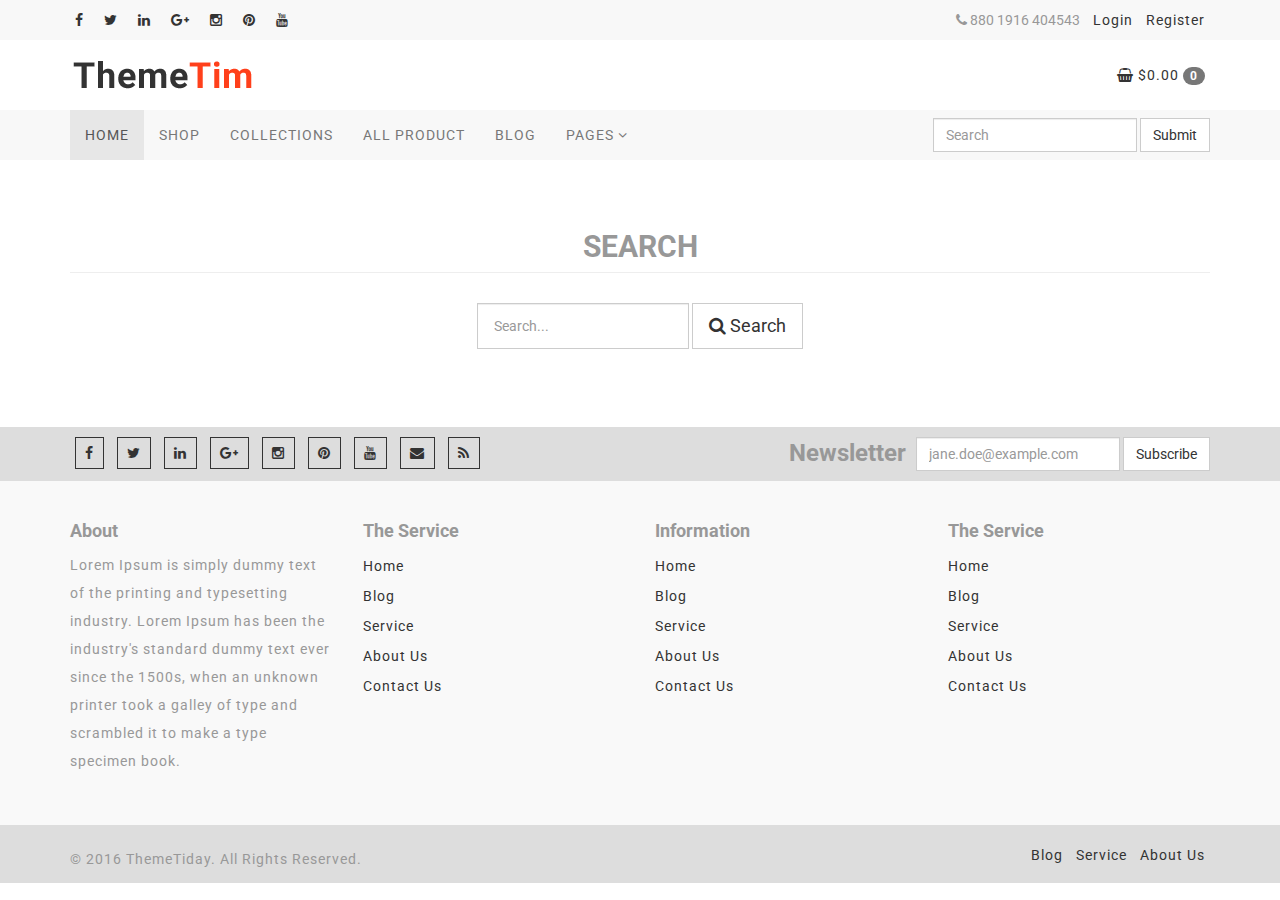
<file: HTML/search.html>
<!DOCTYPE html>
<html lang="en">
<head>
    <meta charset="utf-8">
    <meta http-equiv="X-UA-Compatible" content="IE=edge">
    <meta name="viewport" content="width=device-width, initial-scale=1">
    <!-- The above 3 meta tags *must* come first in the head; any other head content must come *after* these tags -->
    <title>ThemeTim HTML Template</title>

    <!--------------- Font Family ---------------->
    <link href='https://fonts.googleapis.com/css?family=Roboto:300,400,700' rel='stylesheet' type='text/css'>
    <!--------------- Style ---------------->
    <link href="assets/css/font-awesome.min.css" rel="stylesheet">
    <link href="assets/css/animate.min.css" rel="stylesheet">
    <link href="assets/css/bootstrap.min.css" rel="stylesheet">
    <link href="assets/css/owl.carousel.css" rel="stylesheet">
    <link href="assets/css/style.css" rel="stylesheet">
    <link href="assets/css/themetim.css" rel="stylesheet">
    <link href="assets/css/mobile.css" rel="stylesheet">

    <!-- HTML5 shim and Respond.js for IE8 support of HTML5 elements and media queries -->
    <!-- WARNING: Respond.js doesn't work if you view the page via file:// -->
    <!--[if lt IE 9]>
    <script src="https://oss.maxcdn.com/html5shiv/3.7.2/html5shiv.min.js"></script>
    <script src="https://oss.maxcdn.com/respond/1.4.2/respond.min.js"></script>
    <![endif]-->
</head>
<body class="body-container">
<header class="header">
    <!--------------- Header 1 ---------------->
    <section class="header-1 padding-top-10 padding-bottom-10">
        <div class="container">
            <div class="row">
                <div class="col-md-6 col-sm-6 col-xs-12">
                    <ul class="list-inline header-social">
                        <li><a href="#"><i class="fa fa-facebook"></i></a></li>
                        <li><a href="#"><i class="fa fa-twitter"></i></a></li>
                        <li><a href="#"><i class="fa fa-linkedin"></i></a></li>
                        <li><a href="#"><i class="fa fa-google-plus"></i></a></li>
                        <li><a href="#"><i class="fa fa-instagram"></i></a></li>
                        <li><a href="#"><i class="fa fa-pinterest"></i></a></li>
                        <li><a href="#"><i class="fa fa-youtube"></i></a></li>
                    </ul>
                </div>
                <div class="col-md-6 col-sm-6 col-xs-12">
                    <ul class="list-inline header-info text-right">
                        <li><i class="fa fa-phone"></i> 880 1916 404543</li>
                        <li><a href="#">Login</a></li>
                        <li><a href="#">Register</a></li>
                    </ul>
                </div>
            </div>
        </div>
    </section>
    <!--------------- Header 2 ---------------->
    <section class="header-2">
        <div class="container">
            <div class="row">
                <div class="col-md-3 col-sm-4 col-xs-12 logo">
                    <a href="#"><img src="assets/images/logo.png" class="img-responsive" /></a>
                    <!--<h2 class="margin-to-20 margin-bottom-20"><a href="#">ThemeTim</a></h2>-->
                </div>
                <div class="col-md-9 col-sm-8 col-xs-12 text-right mini-cart">
                    <ul class="list-inline">
                        <li><a href="#"><i class="fa fa-shopping-basket"></i> <span class="money">$0.00</span> <span class="badge">0</span></a></li>
                    </ul>
                </div>
            </div>
        </div>
    </section>
    <!--------------- Header 3 ---------------->
    <section class="header-3">
        <div class="container">
            <div class="row">
                <!--------------- Primary Menu ---------------->
                <nav class="navbar navbar-default text-uppercase main-menu">
                    <div class="navbar-header">
                        <button type="button" data-toggle="collapse" data-target="#navbar-collapse" class="navbar-toggle">
                            <span class="icon-bar"></span>
                            <span class="icon-bar"></span>
                            <span class="icon-bar"></span>
                        </button>
                    </div>
                    <div id="navbar-collapse" class="navbar-collapse collapse">
                        <ul class="nav navbar-nav">
                            <li class="active"><a href="index.html">Home</a></li>
                            <li><a href="product.html">shop</a></li>
                            <li><a href="collections.html">collections</a></li>
                            <li><a href="list-collections.html">All Product</a></li>
                            <li><a href="blog.html">blog</a></li>
                            <li class="dropdown">
                                <a href="#">Pages <i class="angle-down fa fa-angle-down"></i></a>
                                <ul class="dropdown-menu list-unstyled">
                                    <li><a href="404.html">404</a></li>
                                    <li><a href="article.html">article</a></li>
                                    <li><a href="login.html">Login</a></li>
                                    <li><a href="register.html">Register</a></li>
                                    <li><a href="search.html">Search</a></li>
                                    <li><a href="contact-us.html">contact Us</a></li>
                                    <li><a href="search-result.html">Search result</a></li>
                                    <li><a href="reset.html">Reset Password</a></li>
                                </ul>
                            </li>
                        </ul>
                        <!--------------- Search ---------------->
                        <form class="navbar-form navbar-right" role="search">
                            <div class="form-group">
                                <input type="text" name="s" class="form-control" placeholder="Search">
                            </div>
                            <button type="submit" class="btn btn-default">Submit</button>
                        </form>
                    </div>
                </nav>
            </div>
        </div>
    </section>
</header>
<main class="search-page">
    <!--------------- Search ---------------->
    <section class="search-content">
        <!--------------- Search Form ---------------->
        <div class="container">
            <div class="row">
                <div class="col-md-12 text-center">
                    <h2 class="page-header">Search</h2>
                    <form class="navbar-form search-form margin-to-30" action="/search">
                        <div class="form-group">
                            <input type="text" name="q" class="form-control" placeholder="Search... " value="">
                        </div>
                        <button type="submit" class="btn btn-default btn-lg"><i class="fa fa-search"></i> Search</button>
                    </form>
                </div>
            </div>
        </div>
    </section>
</main>
<footer class="footer">
    <!--------------- Footer 1 ---------------->
    <section class="footer-1">
        <div class="container">
            <div class="row">
                <div class="col-md-6 col-sm-6 col-xs-12">
                    <!--------------- Footer Social ---------------->
                    <ul class="list-inline footer-social">
                        <li data-toggle="tooltip" data-placement="top" title="" data-original-title="Rss"><a href="#"><i class="fa fa-facebook"></i></a></li>
                        <li><a href="#"><i class="fa fa-twitter"></i></a></li>
                        <li><a href="#"><i class="fa fa-linkedin"></i></a></li>
                        <li><a href="#"><i class="fa fa-google-plus"></i></a></li>
                        <li><a href="#"><i class="fa fa-instagram"></i></a></li>
                        <li><a href="#"><i class="fa fa-pinterest"></i></a></li>
                        <li><a href="#"><i class="fa fa-youtube"></i></a></li>
                        <li><a href="#"><i class="fa fa-envelope"></i></a></li>
                        <li><a href="#"><i class="fa fa-rss"></i></a></li>
                    </ul>
                </div>
                <div class="col-md-6 col-sm-6 col-xs-12 newsletter text-right">
                    <!--------------- Footer Newsletter ---------------->
                    <form class="form-inline " action="#" method="post" target="_blank">
                        <div class="form-group">
                            <h3 class="margin-clear padding-clear pull-left">Newsletter</h3>
                            <input type="email" class="form-control" name="newsletter-email" id="newsletter-email" placeholder="jane.doe@example.com" required="">
                            <button type="submit" class="btn btn-default">Subscribe</button>
                        </div>
                    </form>
                </div>
            </div>
        </div>
    </section>
    <!--------------- Footer 2 ---------------->
    <section class="footer-2">
        <div class="container">
            <div class="row">
                <div class="col-md-3 col-sm-3 col-xs-12">
                    <h4>About</h4>
                    <p>Lorem Ipsum is simply dummy text of the printing and typesetting industry. Lorem Ipsum has been the industry's standard dummy text ever since the 1500s, when an unknown printer took a galley of type and scrambled it to make a type specimen book.</p>
                </div>
                <div class="col-md-3 col-sm-3 col-xs-12">
                    <h4>The Service</h4>
                    <ul class="list-unstyled text-capitalize">
                        <li><a href="#">home</a></li>
                        <li><a href="#">blog</a></li>
                        <li><a href="#">service</a></li>
                        <li><a href="#">about us</a></li>
                        <li><a href="#">contact us</a></li>
                    </ul>
                </div>
                <div class="col-md-3 col-sm-3 col-xs-12">
                    <h4>Information</h4>
                    <ul class="list-unstyled text-capitalize">
                        <li><a href="#">home</a></li>
                        <li><a href="#">blog</a></li>
                        <li><a href="#">service</a></li>
                        <li><a href="#">about us</a></li>
                        <li><a href="#">contact us</a></li>
                    </ul>
                </div>
                <div class="col-md-3 col-sm-3 col-xs-12">
                    <h4>The Service</h4>
                    <ul class="list-unstyled text-capitalize">
                        <li><a href="#">home</a></li>
                        <li><a href="#">blog</a></li>
                        <li><a href="#">service</a></li>
                        <li><a href="#">about us</a></li>
                        <li><a href="#">contact us</a></li>
                    </ul>
                </div>
            </div>
        </div>
    </section>
    <!--------------- Footer 3 ---------------->
    <section class="footer-3">
        <div class="container">
            <div class="row">
                <div class="col-md-6 col-sm-6 col-xs-12">
                    <p>© 2016 ThemeTiday. All Rights Reserved.</p>
                </div>
                <div class="col-md-6 col-sm-6 col-xs-12">
                    <ul class="list-inline text-right text-capitalize">
                        <li><a href="#">blog</a></li>
                        <li><a href="#">service</a></li>
                        <li><a href="#">about us</a></li>
                    </ul>
                </div>
            </div>
        </div>
    </section>
</footer>
<!--------------- JavaScript ---------------->
<script src="assets/js/jquery-1.11.2.min.js"></script>
<script src="assets/js/jquery-migrate-1.2.1.js"></script>
<script src="assets/js/jquery.easing.min.js"></script>
<script src="assets/js/jquery.cookie.js"></script>
<script src="assets/js/bootstrap.min.js"></script>
<script src="assets/js/owl.carousel.min.js"></script>
<script src="assets/js/jquery.parallax-1.1.3.js"></script>
<script src="assets/js/script.js"></script>

</body>
</html>
</file>
<file: HTML/assets/css/themetim.css>
/********************************************************
        Color & Font Family
        Version:   1.0
********************************************************/
body{
    color: #989898;
    background-color: #fff;
    font-family: 'Roboto', sans-serif;
    font-size: 14px;
    font-weight: 400;
}
h1,h2,h3,h4,h5,h6{
    font-family: 'Roboto', sans-serif;
    font-weight: 700;
}
a,.header-bottom .navbar-default .active a:hover,.header-bottom .navbar-default li> a,.pagination>li>a, .pagination>li>span{
    color: #333;
}
a:hover,.header-bottom .navbar-default .active a,.header-bottom .navbar-default .active a:hover,.header-bottom .navbar-default li> a:hover{
    color: #ff401b;
}
.btn-default, .btn-default.disabled,.woocommerce ul.products li.product .button{
    color: #333;
    background-color: #fff;
    border-color: #ccc;
}
.btn-default.active, .btn-default.focus, .btn-default:active, .btn-default:focus, .btn-default:hover, .open>.dropdown-toggle.btn-default,.woocommerce ul.products li.product .button:hover,.pagination>.active>a, .pagination>.active>a:focus, .pagination>.active>a:hover, .pagination>.active>span, .pagination>.active>span:focus, .pagination>.active>span:hover,.pagination>li>a:focus, .pagination>li>a:hover, .pagination>li>span:focus, .pagination>li>span:hover{
    color: #fff;
    background-color: #ff401b;
    border-color: #ff401b;
}
</file>
<file: HTML/assets/css/mobile.css>
/********************************************************
        Mobile Devices
        Version:   1.0
********************************************************/

/********************************************************
        ## Min Width 1200px
********************************************************/
@media (min-width: 1200px) {

}
/********************************************************
        ## Min Width 992px And Max Width 1199px
********************************************************/
@media (min-width: 992px) and (max-width: 1199px) {

}
/********************************************************
        ## Min Width 992px And Max Width 1199px
********************************************************/
@media (min-width: 768px) and (max-width: 991px){

}
/********************************************************
        ## Max Width 767px
********************************************************/
@media only screen and (max-width:767px) {

}
/********************************************************
        ## Max Width 480px
********************************************************/
@media only screen and (max-width:480px) {

}
/********************************************************
        Max Width 320px
********************************************************/
@media only screen and (max-width:320px) {

}
/********************************************************
        Max Width 240px
********************************************************/
@media only screen and (max-width:240px) {

}
</file>
<file: HTML/assets/css/style.css>
/********************************************************
    Project:   ThemeTim HTML (Shopify)
    Build:     Bootstrap 3 +
    Author:    ThemeTim
    Version:   1.0
********************************************************/


/********************************************************
    ## Common
********************************************************/
body{
}
a,.btn{
    -webkit-transition: all .3s ease-in-out;
    -moz-transition: all .3s ease-in-out;
    -ms-transition: all .3s ease-in-out;
    -o-transition: all .3s ease-in-out;
    transition: all .3s ease-in-out;
}
a:hover{
    text-decoration: none;
}
a,.btn,.form-control{
    border-radius: 0;
}
a,p{
    letter-spacing: 1px;
}
p{
    line-height: 28px;
}
figcaption{
    background-color: #2e3740;
}
.text-uppercase,.page-header{
    text-transform: uppercase;
}
.page-header{
    margin: 70px 0 20px;
}
.margin-null,.header-social,.header-info,.footer-social,.newsletter h3{
    margin: 0;
}
.pagination>li:last-child>a, .pagination>li:last-child>span,.pagination>li:first-child>a, .pagination>li:first-child>span{
    border-radius: 0;
}
.margin-to-20{
    margin-top: 20px;
}
.margin-to-30{
    margin-top: 30px;
}
.margin-bottom-20{
    margin-bottom: 20px;
}
.margin-right-10{
    margin-right: 10px;
}
.padding-null{
    padding: 0;
}
.padding-gap-1,.parallax,.footer{
    padding-top: 70px;
}
.padding-gap-2,.main-slider{
    padding-bottom:70px;
}
.padding-gap-3{
    padding-top:50px;
}
.padding-gap-4{
    padding-bottom: 50px;
}
.padding-top-10 {
    padding-top: 10px;
}
.padding-bottom-10,.footer-1{
    padding-bottom: 10px;
}
.display-inline-b,.header-1 .header-social a,.footer-social a,.footer-2 li a{
    display: inline-block;
}
.overflow{
    overflow: hidden;
}
.full-width,.footer-2 li a,.product-wrap .product-hover,.product-wrap .product-overlay{
    width: 100%;
}
.position-r,.product-wrap,.product-image{
    position: relative;
}
.position-a,.product-wrap .product-hover,.product-new,.product-sold{
    position: absolute;
}
/********************************************************
    ## Header
********************************************************/
.header-1 {
    background: #f8f8f8;
}
.header-1 .header-social a{
    padding: 0 7px 0 0;
}
.header-2 .mini-cart{
    margin-top: 25px;
}
.header-3{
    background: #f8f8f8;
}
.header-3 .navbar-default{
    margin-bottom: 0;
    height: inherit;
    background: transparent;
    border: 0;
}
.main-menu li.dropdown:hover  .dropdown-menu{
    display: block;
    padding: 0;
}
.dropdown-menu>li>a {
    padding: 10px 20px;
}
.dropdown-menu>.active>a, .dropdown-menu>.active>a:focus, .dropdown-menu>.active>a:hover{
    background-color: #f5f5f5;
}
/********************************************************
    ## Home
********************************************************/
.owl-nav{
    text-align: center;
}
.owl-prev,.owl-next{
    display: inline-block;
}
/********************************************************
    ## Contact Us
********************************************************/
.form-control{
    height: inherit;
}
/********************************************************
    ## Article
********************************************************/
.article-comments .user-comments {
    margin: 0 0 0 105px;
}
/********************************************************
    ## Collections Page
********************************************************/
.widget ul li a{
    margin: 0;
    padding: 10px 15px;
    border-bottom: #F9F7F7 1px solid;
    width: 100%;
    display: block;
}
.widget figure{
    -webkit-box-shadow:0 1px 1px rgba(46, 55, 64, 0.52);
    -moz-box-shadow:0 1px 1px rgba(46, 55, 64, 0.52);
    -o-box-shadow: 0 1px 1px rgba(46, 55, 64, 0.52);
    -ms-box-shadow:0 1px 1px rgba(46, 55, 64, 0.52);
    box-shadow: 0 1px 1px rgba(46, 55, 64, 0.52);
}
/********************************************************
    ## Product
********************************************************/
.product-wrap,.product-wrap .product-overlay {
    overflow: hidden;
}
.product-wrap .product-overlay {
    background: rgba(0, 0, 0, 0.35);
    position: absolute;
}
.product-wrap .product-hover,.product-wrap .product-overlay{
    height: 100%;
    top: -100%;
    -webkit-transition: all .6s ease-in-out;
    -moz-transition: all .6s ease-in-out;
    -o-transition: all .6s ease-in-out;
    -ms-transition: all .6s ease-in-out;
    transition: all .6s ease-in-out;
}
.product-wrap:hover .product-overlay{
    top: 0;
}
.product-wrap:hover .product-hover {
    top: 10%;
    height: 46%;
}
.product-new,.product-sold{
    top: 0;
}
.product-new{
    left: 0;
    padding: 5px;
}
.product-sold{
    right: 0;
}
.product-thumb li {
    width: 33.333333%;
    float: left;
}
/********************************************************
    ## Search
********************************************************/
.search-page .navbar-form .form-control {
    padding: 12px 16px;
}
/********************************************************
    ## Footer
********************************************************/
.footer-1{
    background: #ddd;
}
.footer-social a{
    margin-top: 10px;
    border: 1px solid;
    padding: 5px 9px;
}
.newsletter{
    margin-top: 10px;
}
.newsletter h3{
    margin-right: 10px;
    margin-top: 3px;
}
.footer-2{
    background: #f9f9f9;
    padding-bottom: 40px;
}
.footer-2 h4{
    margin-top: 40px;
}
.footer-2 li a{
    padding: 5px 0;
}
.footer-3{
    padding-top: 20px;
    background: #ddd;
}
</file>
